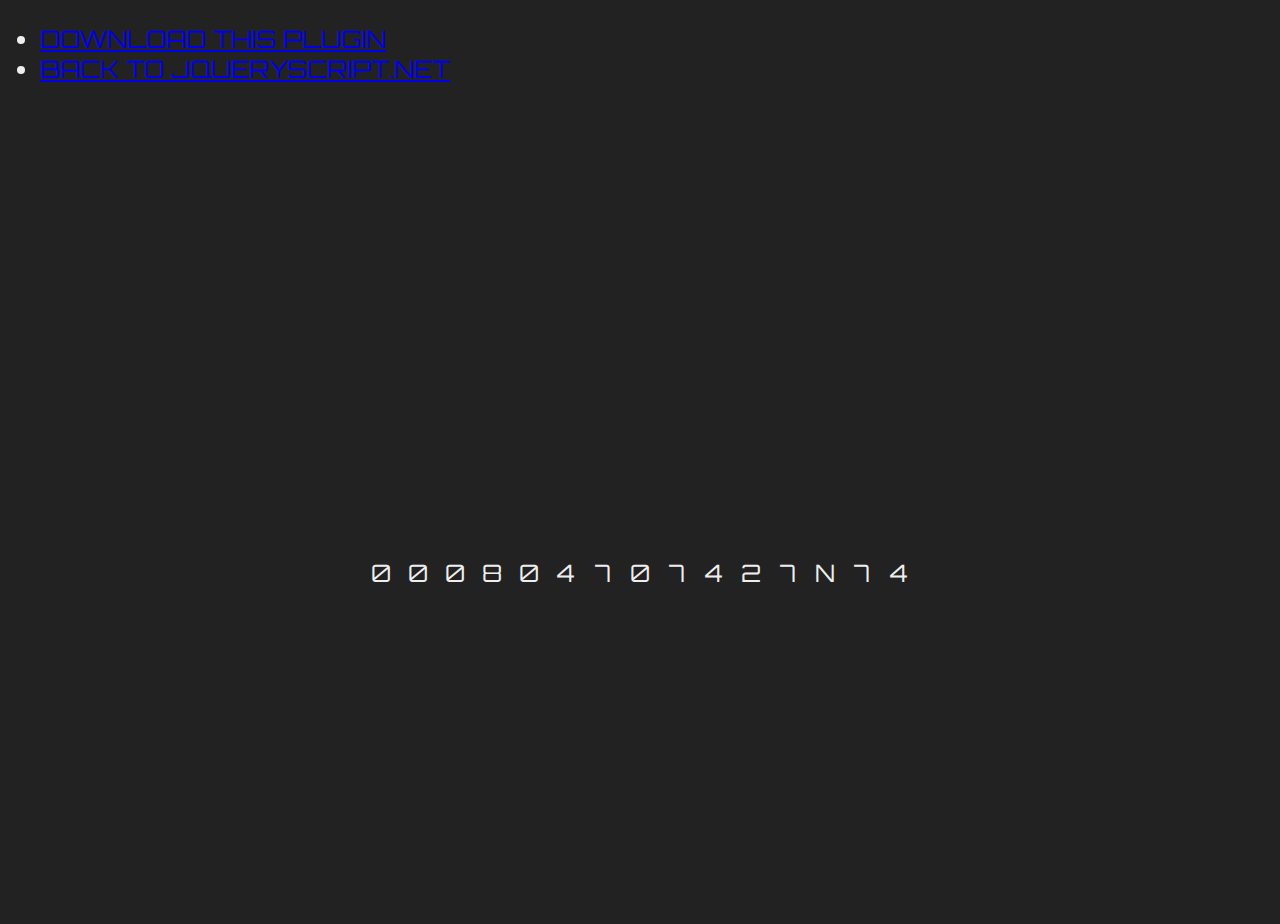
<file: res/js/Airport-Text-Shuffle-Animation/index.html>
<!DOCTYPE html>
<html lang="en">

<head>
  <meta charset="UTF-8">
  <meta name="viewport" content="width=device-width, initial-scale=1.0">
  <meta http-equiv="X-UA-Compatible" content="ie=edge">
  <title>Airport-like Text Shuffle Animation Example</title>
  <link href="https://www.jqueryscript.net/css/jquerysctipttop.css" rel="stylesheet" type="text/css">
 <script src="https://code.jquery.com/jquery-1.12.4.min.js" integrity="sha384-nvAa0+6Qg9clwYCGGPpDQLVpLNn0fRaROjHqs13t4Ggj3Ez50XnGQqc/r8MhnRDZ" crossorigin="anonymous"></script>
  <link rel="stylesheet" href="style.css">
</head>

<body>
  <div id="jquery-script-menu">
<div class="jquery-script-center">
<ul>
<li><a href="https://www.jqueryscript.net/animation/Airport-Text-Shuffle-Animation.html">Download This Plugin</a></li>
<li><a href="https://www.jqueryscript.net/">Back To jQueryScript.Net</a></li>
</ul>
<div class="jquery-script-ads"><script type="text/javascript"><!--
google_ad_client = "ca-pub-2783044520727903";
/* jQuery_demo */
google_ad_slot = "2780937993";
google_ad_width = 728;
google_ad_height = 90;
//-->
</script>
<script type="text/javascript"
src="https://pagead2.googlesyndication.com/pagead/show_ads.js">
</script></div>
<div class="jquery-script-clear"></div>
</div>
</div>
  <div class="content">
    <div class="random">
      <span class="span nbr ltr">0</span>
      <span class="span nbr ltr">0</span>
      <span class="span nbr ltr">0</span>
      <span class="span nbr ltr">0</span>
      <span class="span nbr ltr">0</span>
      <span class="span nbr ltr">0</span>
      <span class="span nbr ltr">0</span>
      <span class="span nbr ltr">0</span>
      <span class="span nbr ltr">0</span>
      <span class="span nbr ltr">0</span>
      <span class="span nbr ltr">0</span>
      <span class="span nbr ltr">0</span>
      <span class="span nbr ltr">0</span>
      <span class="span nbr ltr">0</span>
      <span class="span nbr ltr">0</span>
    </div>
  </div>

  <script type="text/javascript">
    $(document).ready(function () {
      var $randomNumber = $('.nbr');
      var $timer = 30;
      var $it;
      var $data = 0;
      var index;
      var change;
      var letters = ["j", "Q", "u", "e", "r", "y", "S", "c", "r", "i", "p", "t", "n","e", "t"];

      $randomNumber.each(function () {
        change = Math.round(Math.random() * 100);
        $(this).attr('data-change', change);
      });

      function random() {
        return Math.round(Math.random() * 9);
      };

      function select() {
        return Math.round(Math.random() * $randomNumber.length + 1);
      };

      function value() {
        $('.nbr:nth-child(' + select() + ')').html('' + random() + '');
        $('.nbr:nth-child(' + select() + ')').attr('data-number', $data);
        $data++;

        $randomNumber.each(function () {
          if (parseInt($(this).attr('data-number')) > parseInt($(this).attr('data-change'))) {
            index = $('.ltr').index(this);
            $(this).html(letters[index]);
            $(this).removeClass('nbr');
          }
        });
      };
      $it = setInterval(value, $timer);
    });
  </script>
</body>
<script type="text/javascript">

  var _gaq = _gaq || [];
  _gaq.push(['_setAccount', 'UA-36251023-1']);
  _gaq.push(['_setDomainName', 'jqueryscript.net']);
  _gaq.push(['_trackPageview']);

  (function() {
    var ga = document.createElement('script'); ga.type = 'text/javascript'; ga.async = true;
    ga.src = ('https:' == document.location.protocol ? 'https://ssl' : 'http://www') + '.google-analytics.com/ga.js';
    var s = document.getElementsByTagName('script')[0]; s.parentNode.insertBefore(ga, s);
  })();

</script>
</html>
</file>
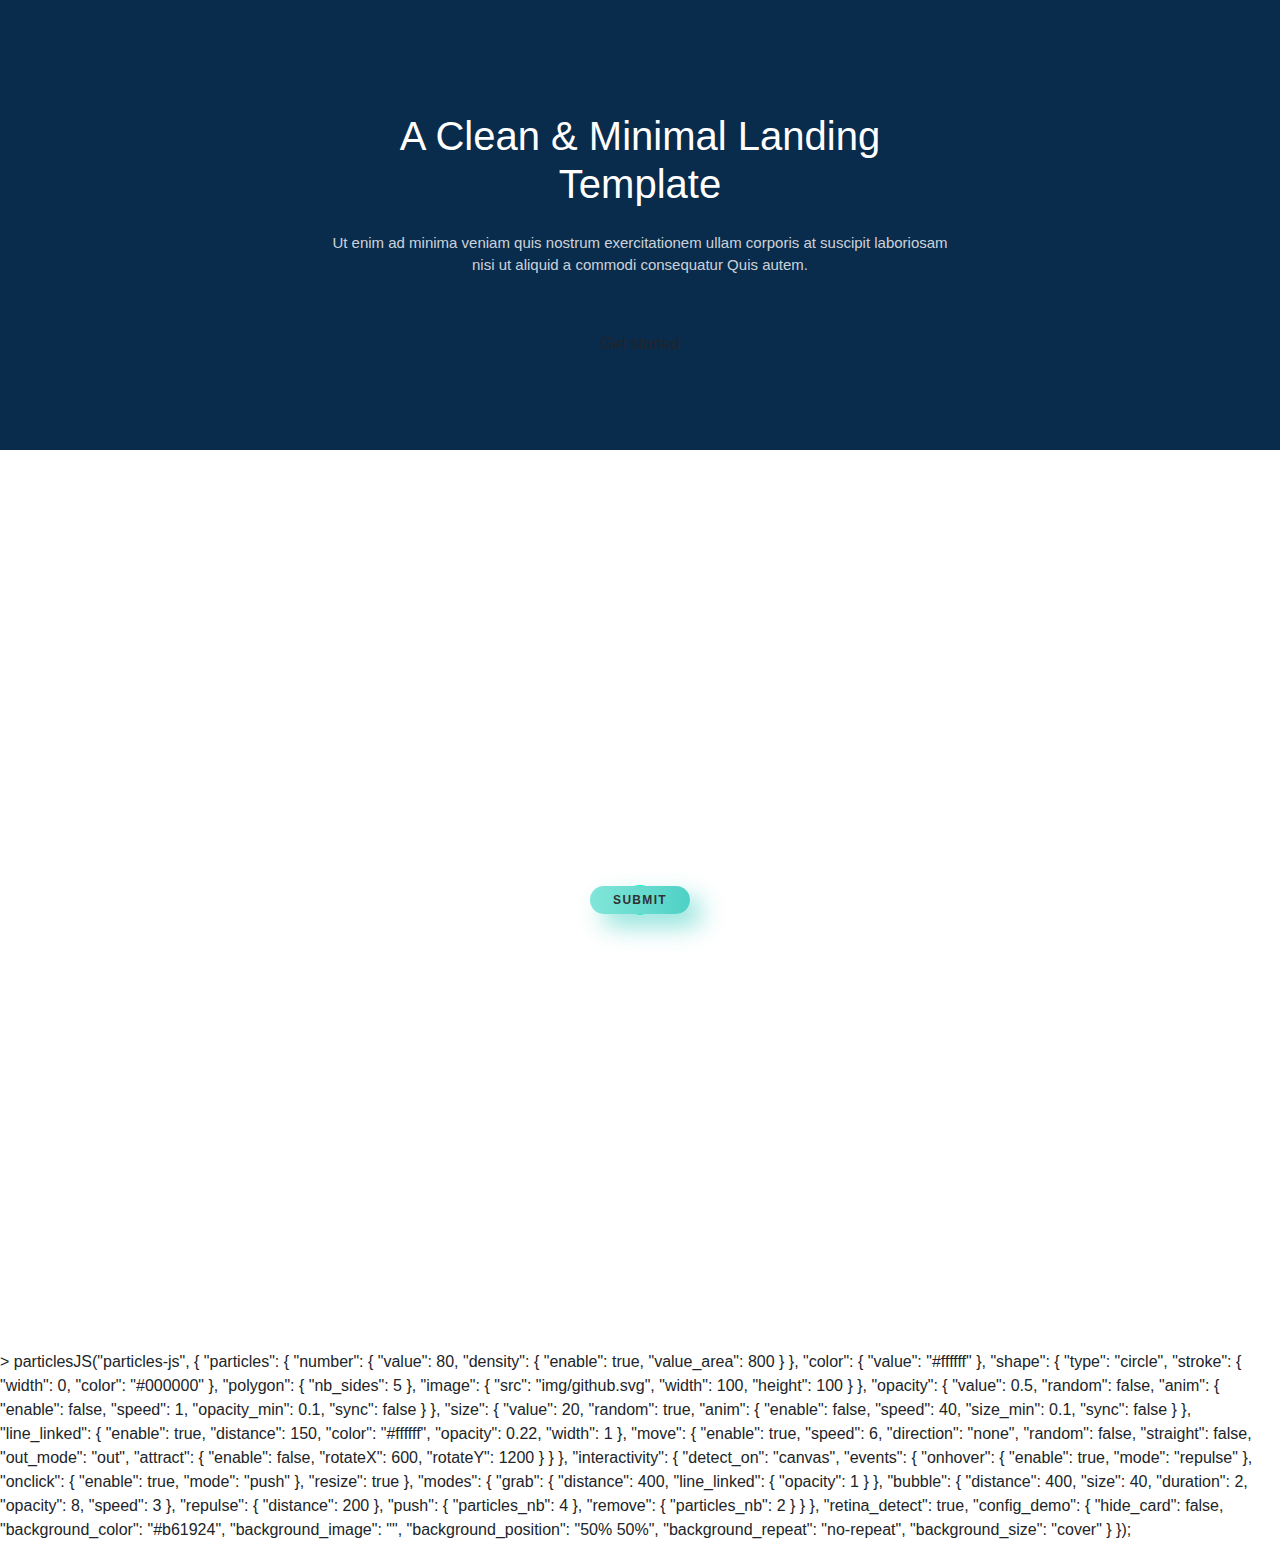
<file: button.html>
<style>
.home-5-bg {
    background: #1E90FF;
    position: relative;
    background-size: cover;
    height: 50vh;
    background-position: center center;
}

.section {
    position: relative;
}

.home-5-content {
  z-index: 1;
  position: relative;
}

.bg-overlay {
    background-color: #000;
    opacity: 0.7;
    position: absolute;
    top: 0;
    left: 0;
    height: 100%;
    width: 100%;
}

.home-center {
    display: table;
    width: 100%;
    height: 100%;
}

.home-desc-center {
    display: table-cell;
    vertical-align: middle;
}

.home-5-content {
    z-index: 1;
    position: relative;
}

.text-white-70 {
    color: rgba(255, 255, 255, 0.8);
}

.f-15 {
    font-size: 15px;
}

.home-5-bg #particles-js {
    z-index: 1!important;
position: absolute;
    width: 100%;
    height: 100%;
}


html, body {
  height: 100%;
}

.wrap {
  height: 100%;
  display: flex;
  align-items: center;
  justify-content: center;
}

.button {
  min-width: 100px;
  min-height: 20px;
  font-family: 'Nunito', sans-serif;
  font-size: 12px;
  text-transform: uppercase;
  letter-spacing: 1.3px;
  font-weight: 700;
  color: #313133;
  background: #4FD1C5;
background: linear-gradient(90deg, rgba(129,230,217,1) 0%, rgba(79,209,197,1) 100%);
  border: none;
  border-radius: 300px;
  box-shadow: 12px 12px 24px rgba(79,209,197,.64);
  transition: all 0.3s ease-in-out 0s;
  cursor: pointer;
  outline: none;
  position: relative;
  padding: 5px;
  }

button::before {
content: '';
  border-radius: 300px;
  min-width: calc(100px + 4px);
  min-height: calc(20px + 4px);
  border: 6px solid #00FFCB;
  box-shadow: 0 0 60px rgba(0,255,203,.64);
  position: absolute;
  top: 50%;
  left: 50%;
  transform: translate(-50%, -50%);
  opacity: 0;
  transition: all .3s ease-in-out 0s;
}

.button:hover, .button:focus {
  color: #313133;
  transform: translateY(-6px);
}

button:hover::before, button:focus::before {
  opacity: 1;
}

button::after {
  content: '';
  width: 30px; height: 30px;
  border-radius: 100%;
  border: 6px solid #00FFCB;
  position: absolute;
  z-index: -1;
  top: 50%;
  left: 50%;
  transform: translate(-50%, -50%);
  animation: ring 1.5s infinite;
}

button:hover::after, button:focus::after {
  animation: none;
  display: none;
}

@keyframes ring {
  0% {
    width: 10px;
    height: 10px;
    opacity: 1;
  }
  100% {
    width: 100px;
    height: 100px;
    opacity: 0;
  }
}
</style>

<!DOCTYPE html>
<html lang="en">
  <head>
    <script src="https://code.jquery.com/jquery-1.10.2.min.js"></script>
    <link href="https://cdn.jsdelivr.net/npm/bootstrap@4.3.1/dist/css/bootstrap.min.css" rel="stylesheet">
	<script src="https://cdn.jsdelivr.net/npm/bootstrap@4.3.1/dist/js/bootstrap.bundle.min.js"></script>
    <meta charset="utf-8">
    <title>Hello World</title>
  </head>
  <body>
    <section class="section home-5-bg" id="home">
      <div id="particles-js"></div>
      <div class="bg-overlay"></div>
      <div class="home-center">
          <div class="home-desc-center">
              <div class="container">
                  <div class="justify-content-center row">
                      <div class="col-lg-7">
                          <div class="mt-40 text-center home-5-content">
                              <div class="home-icon mb-4"><i class="mdi mdi-pinwheel mdi-spin text-white h1"></i></div>
                              <h1 class="text-white font-weight-normal home-5-title mb-0">A Clean &amp; Minimal Landing Template</h1>
                              <p class="text-white-70 mt-4 f-15 mb-0">Ut enim ad minima veniam quis nostrum exercitationem ullam corporis at suscipit laboriosam nisi ut aliquid a commodi consequatur Quis autem.</p>
                              <div class="mt-5">
                                  <input class="btn btn-default" type="button" value="Get started">
                              </div>
                          </div>
                      </div>
                  </div>
              </div>
          </div>
      </div>
  </section>
<div class="wrap">
  <button class="button">Submit</button>
</div>
<script src="particles.min.js"></script> 
<script src="particles.js"></script> 
<script type="text/javascript"></script>>
  

particlesJS("particles-js", {
  "particles": {
    "number": {
      "value": 80,
      "density": {
        "enable": true,
        "value_area": 800
      }
    },
    "color": {
      "value": "#ffffff"
    },
    "shape": {
      "type": "circle",
      "stroke": {
        "width": 0,
        "color": "#000000"
      },
      "polygon": {
        "nb_sides": 5
      },
      "image": {
        "src": "img/github.svg",
        "width": 100,
        "height": 100
      }
    },
    "opacity": {
      "value": 0.5,
      "random": false,
      "anim": {
        "enable": false,
        "speed": 1,
        "opacity_min": 0.1,
        "sync": false
      }
    },
    "size": {
      "value": 20,
      "random": true,
      "anim": {
        "enable": false,
        "speed": 40,
        "size_min": 0.1,
        "sync": false
      }
    },
    "line_linked": {
      "enable": true,
      "distance": 150,
      "color": "#ffffff",
      "opacity": 0.22,
      "width": 1
    },
    "move": {
      "enable": true,
      "speed": 6,
      "direction": "none",
      "random": false,
      "straight": false,
      "out_mode": "out",
      "attract": {
        "enable": false,
        "rotateX": 600,
        "rotateY": 1200
      }
    }
  },
  "interactivity": {
    "detect_on": "canvas",
    "events": {
      "onhover": {
        "enable": true,
        "mode": "repulse"
      },
      "onclick": {
        "enable": true,
        "mode": "push"
      },
      "resize": true
    },
    "modes": {
      "grab": {
        "distance": 400,
        "line_linked": {
          "opacity": 1
        }
      },
      "bubble": {
        "distance": 400,
        "size": 40,
        "duration": 2,
        "opacity": 8,
        "speed": 3
      },
      "repulse": {
        "distance": 200
      },
      "push": {
        "particles_nb": 4
      },
      "remove": {
        "particles_nb": 2
      }
    }
  },
  "retina_detect": true,
  "config_demo": {
    "hide_card": false,
    "background_color": "#b61924",
    "background_image": "",
    "background_position": "50% 50%",
    "background_repeat": "no-repeat",
    "background_size": "cover"
  }
}); 
</script>
  </body>
</html>
</file>
<file: res/js/Airport-Text-Shuffle-Animation/style.css>
@import url('https://fonts.googleapis.com/css?family=Orbitron');

html, body {
  margin: 0;
  padding: 0;
  font-family: 'Orbitron';
  font-size: 24px;
  text-transform: uppercase;
  font-weight: 100;
  background-color: #222222;
  color: #eee;
  width: 100%;
  height: 100%;
}

html .content, body .content {
  text-align: center;
  top: 50%;
  position: relative;
  transform: translateX(-50%), translateY(-50%);
}

html .content span, body .content span {
  width: 30px;
  display: inline-block;
}
</file>
